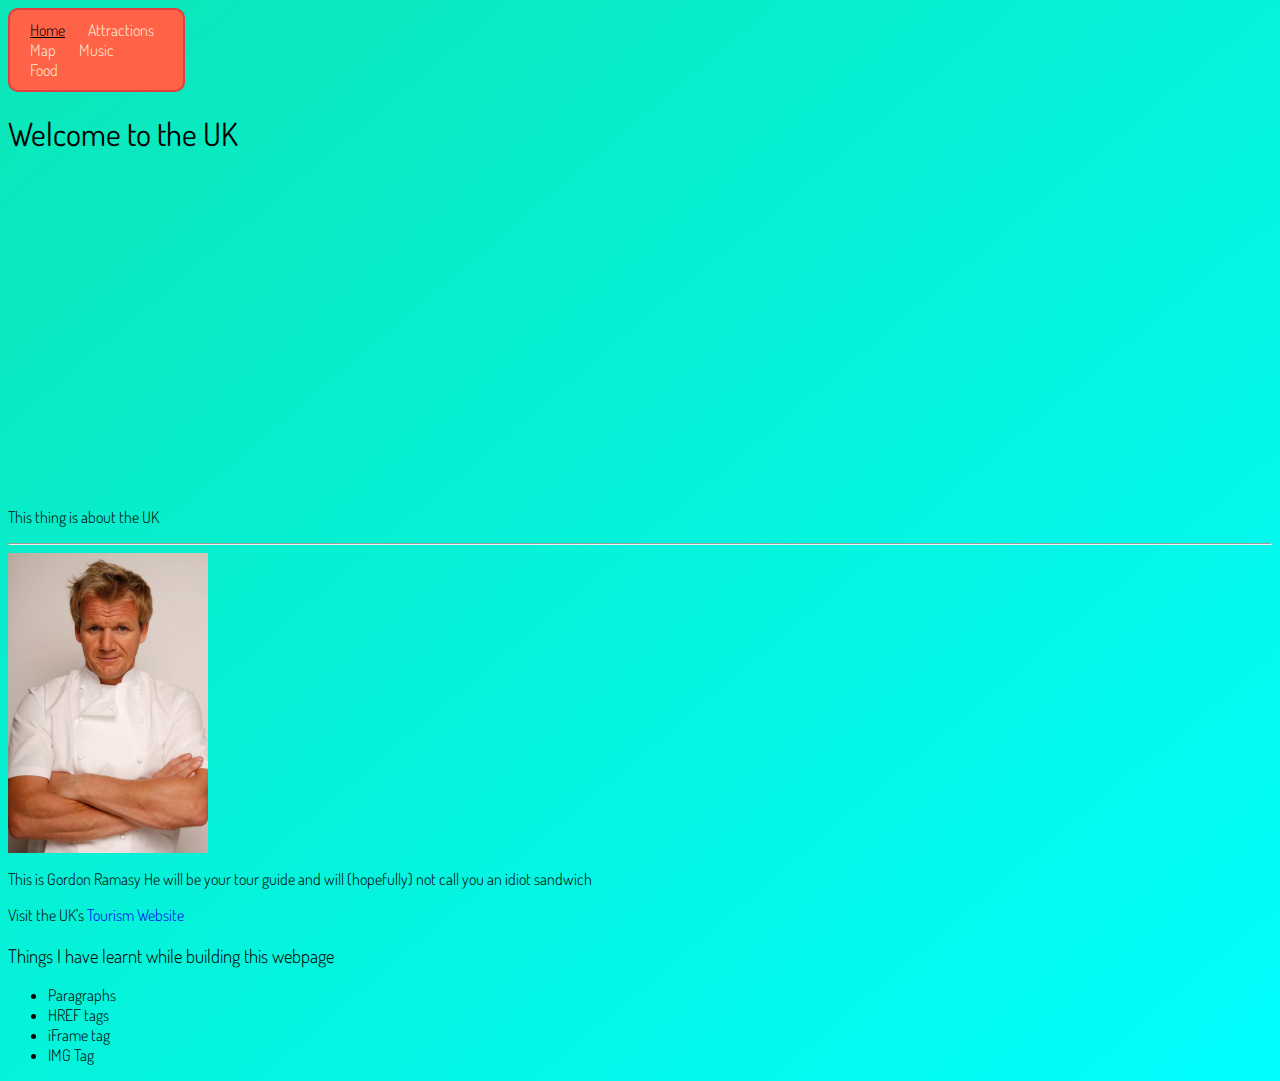
<file: index.html>
<html>
<head>
<link rel="stylesheet" href="Resources/CSS/style.css">
<link rel="preconnect" href="https://fonts.googleapis.com">
<link rel="preconnect" href="https://fonts.gstatic.com" crossorigin>
<link href="https://fonts.googleapis.com/css2?family=Dosis:wght@200..800&display=swap" rel="stylesheet">
</head>
<body>
<header>
<nav>
<ul>
<li class="selected">Home</li>
<li><a href="attractions.html">Attractions</a></li>
<li><a href="map.html">Map</a></li>
<li><a href="music.html">Music</a></li>
<li><a href="food.html">Food</a></li>
</ul>
</nav>
</header>
<h1>Welcome to the UK</h1>
<iframe width="560" height="315" src="https://www.youtube.com/embed/Gc1B-vGEXko?si=sNZ_1wQkBEDfRNWb" title="YouTube video player" 
frameborder="0" allow="accelerometer; autoplay; clipboard-write; encrypted-media; gyroscope; picture-in-picture; web-share" 
referrerpolicy="strict-origin-when-cross-origin" allowfullscreen></iframe>
<p>This thing is about the UK</p>
<hr>
<img id = "gordon" src="Resources/Images/Gordon-Ramsay.jpg" alt="">
<p>This is Gordon Ramasy He will be your tour guide and will (hopefully) not call you an idiot sandwich</p>
<p>
Visit the UK's <a href="https://www.visitbritain.com/en">Tourism Website</a>
</p>
<h3>Things I have learnt while building this webpage</h3>
<ul>
<li>Paragraphs</li>
<li>HREF tags</li>
<li>iFrame tag</li>
<li>IMG Tag</li>
</ul>
</body>
</html>
</file>
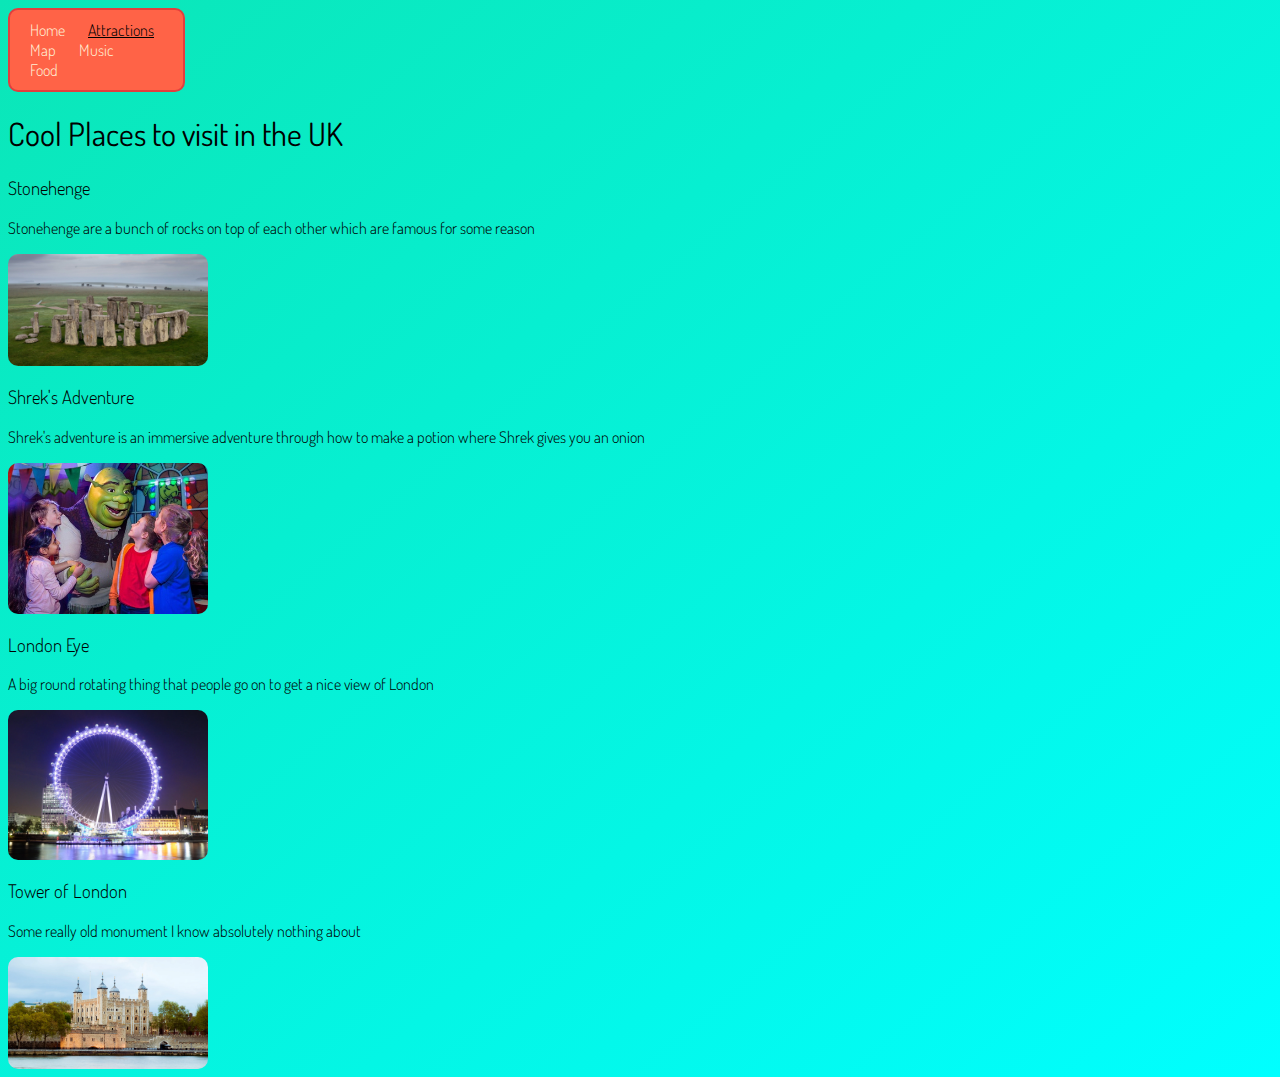
<file: attractions.html>
<html>
<head>
<link rel="stylesheet" href="Resources/CSS/style.css">
<link rel="preconnect" href="https://fonts.googleapis.com">
<link rel="preconnect" href="https://fonts.gstatic.com" crossorigin>
<link href="https://fonts.googleapis.com/css2?family=Dosis:wght@200..800&display=swap" rel="stylesheet">
</head>
<body>
<header>
<nav>
<ul>
<li><a href="index.html">Home</a></li>
<li class="selected" >Attractions</li>
<li><a href="map.html">Map</a></li>
<li><a href="music.html">Music</a></li>
<li><a href="food.html">Food</a></li>
</ul>
</nav>
</header>
<h1>Cool Places to visit in the UK</h1>

<h3>Stonehenge</h3>
<p>Stonehenge are a bunch of rocks on top of each other which are famous for some reason</p>
<img class = "attraction-image" src = "Resources/Images/Stonehenge.jpg" alt="">
<h3>Shrek's Adventure</h3>
<p>Shrek's adventure is an immersive adventure through how to make a potion where Shrek gives you an onion</p>
<img class = "attraction-image" src="Resources/Images/Shrek's_Adventure!.jpg" alt="">
<h3>London Eye</h3>
<p>A big round rotating thing that people go on to get a nice view of London</p>
<img class = "attraction-image" src="Resources/Images/London Eye.jpg" alt="">
<h3>Tower of London</h3>
<p>Some really old monument I know absolutely nothing about</p>
<img class = "attraction-image" src="Resources/Images/Tower of London.jpg" alt="">
</body>
</html>
</file>
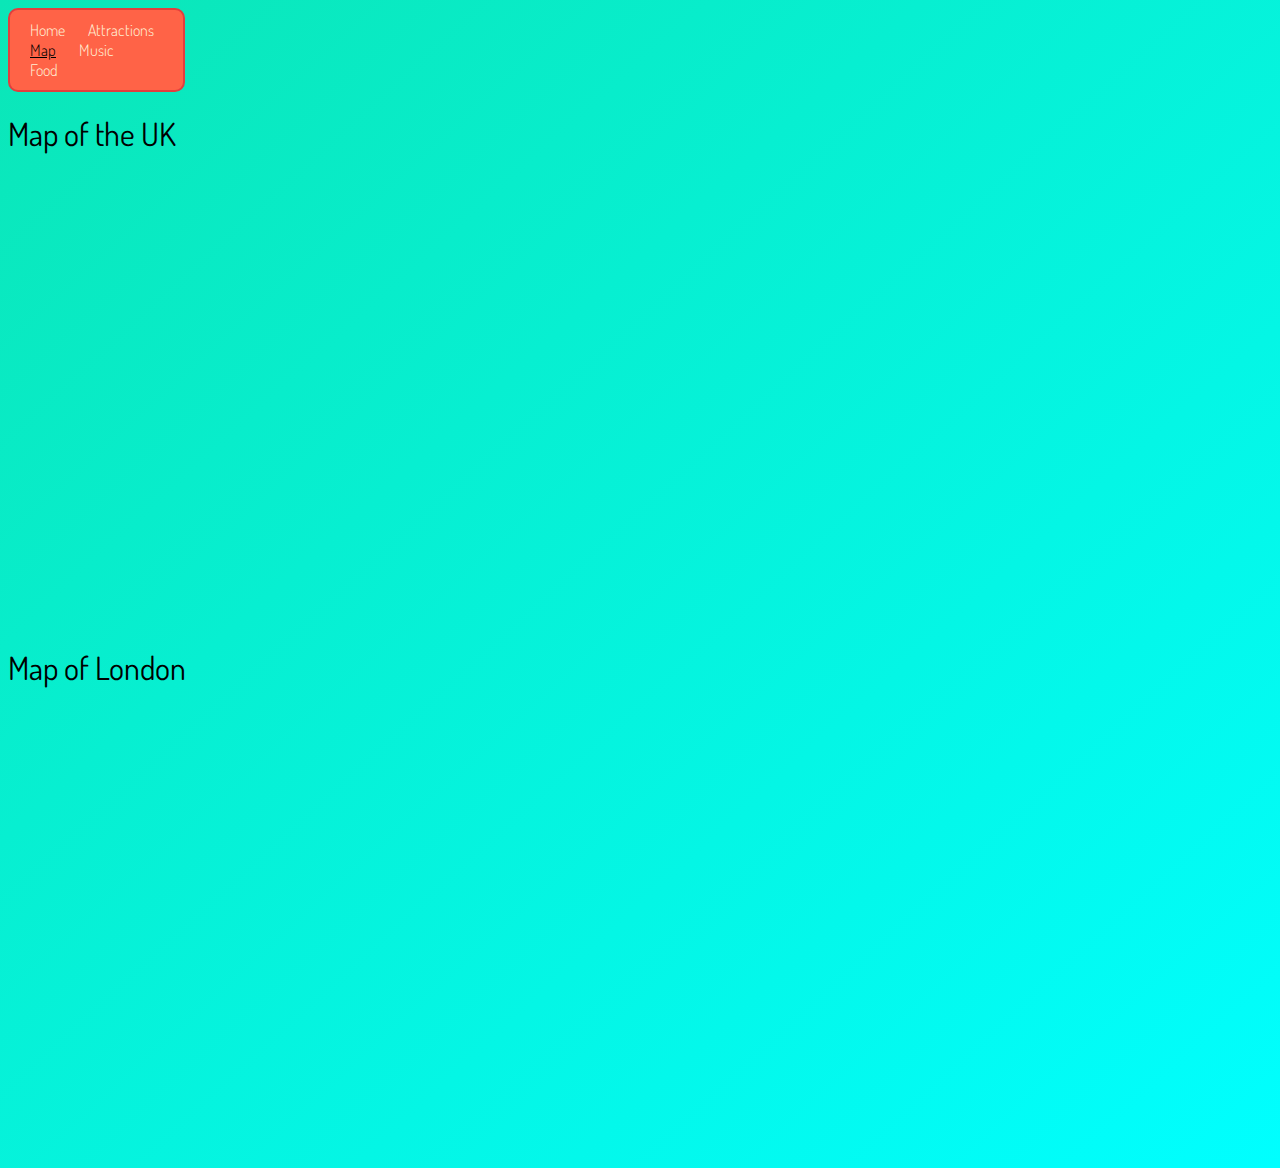
<file: map.html>
<html>
<head>
<link rel="stylesheet" href="Resources/CSS/style.css">
<link rel="preconnect" href="https://fonts.googleapis.com">
<link rel="preconnect" href="https://fonts.gstatic.com" crossorigin>
<link href="https://fonts.googleapis.com/css2?family=Dosis:wght@200..800&display=swap" rel="stylesheet">
</head>
<body>
<header>
<nav>
<ul>
<li><a href="index.html">Home</a></li>
<li><a href="attractions.html">Attractions</a></li>
<li class="selected">Map</li>
<li><a href="music.html">Music</a></li>
<li><a href="food.html">Food</a></li>
</ul>
</nav>
</header>
<h1>Map of the UK</h1>
<iframe src="https://www.google.com/maps/embed?pb=!1m18!1m12!1m3!1d4751705.189719641!2d-9.757855540463384!3d54.44231156387013!2m3!1f0!2f0!3f0!3m2!1i1024!2i768!4f13.1!3m3!1m2!1s0x25a3b1142c791a9%3A0xc4f8a0433288257a!2sUnited%20Kingdom!5e0!3m2!1sen!2sae!4v1718807661477!5m2!1sen!2sae" width="600" height="450" style="border:0;" allowfullscreen="" loading="lazy" referrerpolicy="no-referrer-when-downgrade"></iframe>
<h1>Map of London</h1>
<iframe src="https://www.google.com/maps/embed?pb=!1m18!1m12!1m3!1d158857.84156579216!2d-0.266744014308994!3d51.52873932381409!2m3!1f0!2f0!3f0!3m2!1i1024!2i768!4f13.1!3m3!1m2!1s0x47d8a00baf21de75%3A0x52963a5addd52a99!2sLondon%2C%20UK!5e0!3m2!1sen!2sae!4v1718807715160!5m2!1sen!2sae" width="600" height="450" style="border:0;" allowfullscreen="" loading="lazy" referrerpolicy="no-referrer-when-downgrade"></iframe>
</body>
</html>
</file>
<file: Resources/CSS/style.css>
#gordon {
    width: 200px;
}
.attraction-image {
    width: 200px;
    border-radius: 10px;
}
body {
    background-image: linear-gradient(to top left, aqua, #0be6b7);
}
nav ul {
    background-color: tomato;
    border-style: solid;
    border-color: rgb(226, 62, 62);
    border-width: 2px;
    padding: 10px;
    border-radius: 10px;
    width: 12.1%;
  }
  nav ul li {
    list-style-type: none;
    display: inline;
    margin-right: 10px;
    margin-left: 10px;
    color: PapayaWhip;
  }
  nav ul li a {
    text-decoration: none;
    color: papayawhip;
  }
table, th, td {
    border: 2px solid gold;
    border-collapse: collapse;
    font-size: 50px;
    padding: 10px;

}
th, td {
    vertical-align: top;
    text-align: center;
}

.food_img {
  width: 500px;
  border-radius: 10px;
}
.selected {
  color: black;
  text-decoration-line: underline;
}
a {
  text-decoration: none;
}


* {
  font-family: "Dosis", sans-serif;
  font-optical-sizing: auto;
  font-weight: 300;
  font-style: normal;
}
h1 {
  font-family: "Dosis", sans-serif;
  font-optical-sizing: auto;
  font-weight: 400;
  font-style: bold;
}
</file>
